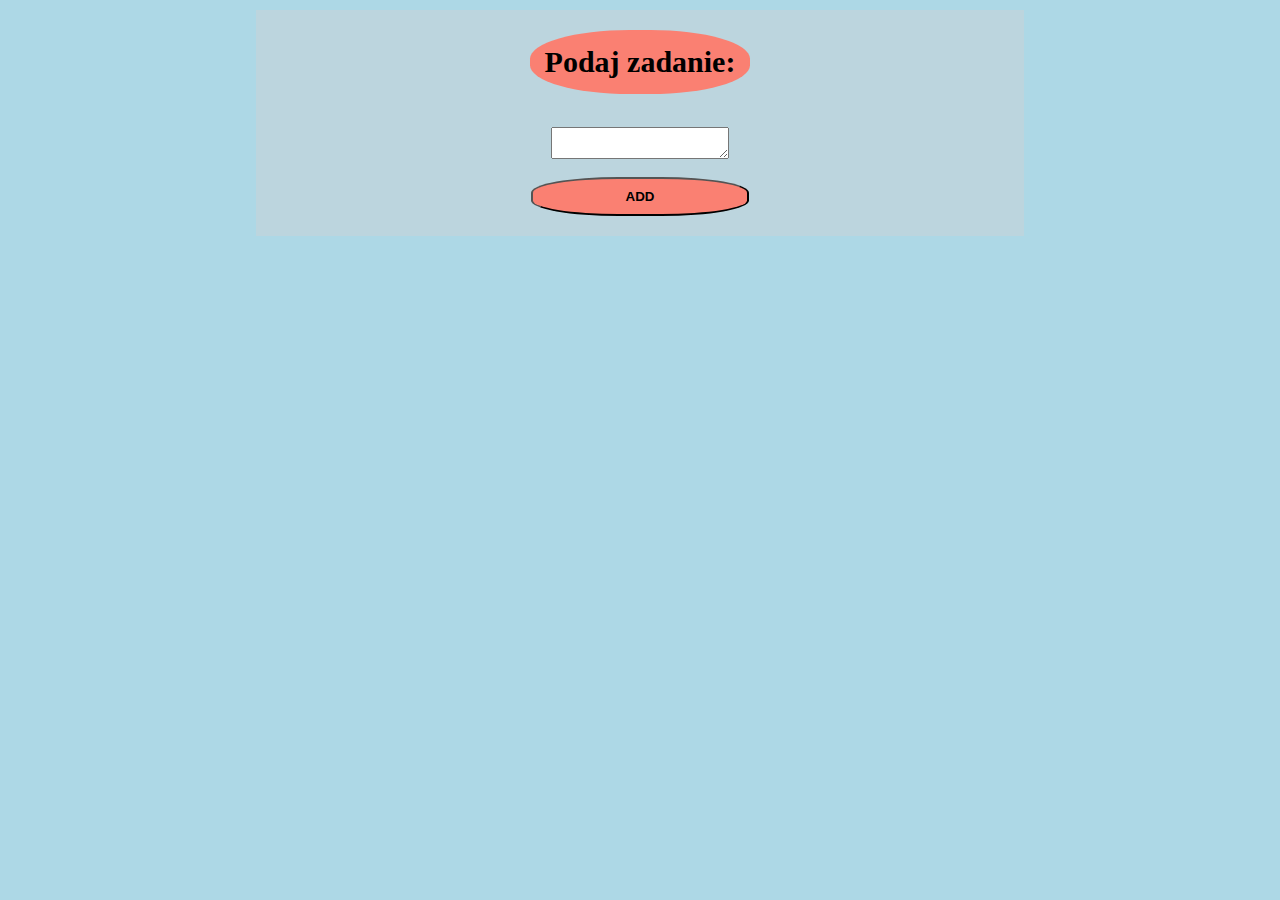
<file: todo/index.html>
<html>
    <head>
        <meta charset="UTF-8">
        <meta name="viewport" content="width=device-width, initial-scale=1.0">
        <title>TO DO</title>
        <link rel="stylesheet" href="style.css">
    </head>
    <body>
        
        <div class="container">
            <form class="form">
                <label>Podaj zadanie:</label> <br>
                <textarea class="text-area" ></textarea> <br>
                <input type="submit" value="ADD">
            </form>
        
        
        <div class="list">
            <template class="task-cont">
                <div class="task-value"></div>
            </template>
        </div>

        </div>
    
    
    </body>
        <script src="script.js"></script>
    </html>
</file>
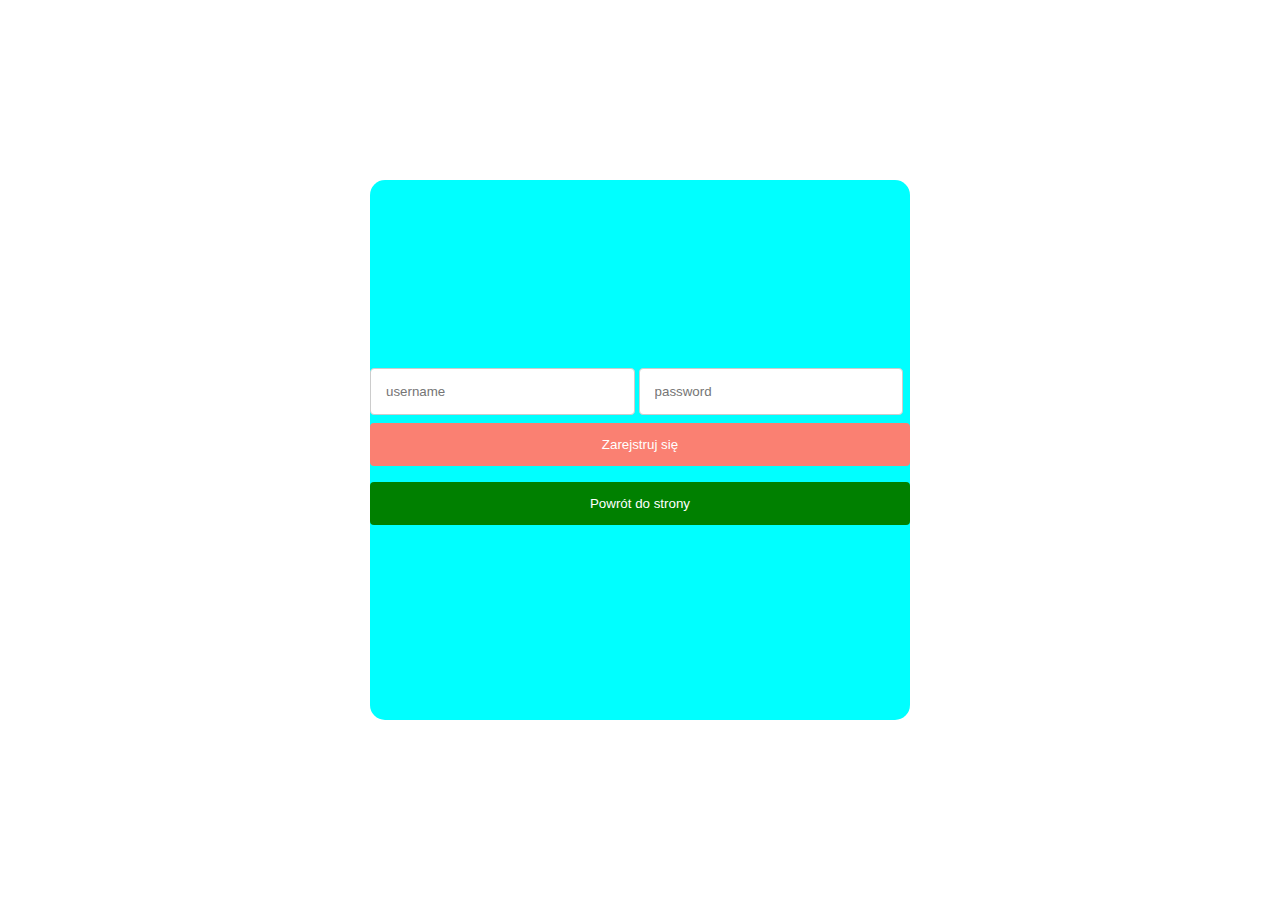
<file: rejstracja.html>
<!DOCTYPE html>
<html lang="en">
<head>
    <meta charset="UTF-8">
    <meta name="viewport" content="width=device-width, initial-scale=1.0">
    <title>Rejstracja</title>
    <link rel="stylesheet" href="login.css">
</head>
<body>
    <div>
    <form action="rejstracja.php" method="POST" class="logowanie">
        <input type="text" name="username" placeholder="username">
        <input type="password" name="password" placeholder="password">
        <input type="submit" value="Zarejstruj się">
        <a href="https://sikora-oliwier-wdw.herokuapp.com/index.php"><input type="button" value="Powrót do strony"></a>
    </form>
    </div>
</body>
</html>
</file>
<file: todo/style.css>
*{
    margin: 0;
    padding: 0;
    box-sizing: border-box;
    
}

.container{
    display: flex;
    height: 100vh;
    background-color: lightblue;
    justify-content: flex-start;
    align-items: center;
    flex-direction: column;
}

form{
    margin-top: 10px;
    width: 60%;
    background-color: rgb(211,211,211,0.4);
    padding: 20px;
    display: flex;
    align-items: center;
    justify-content: center;
    flex-direction: column;
}

label{
    padding: 15px;
    background-color: salmon;
    font-weight: bold;
    font-size: 30px;
    border-radius: 45%;
}

.text-area{
    margin-top: 15px;
}

.list{
    margin-top: 10px;
    background-color: salmon;
    width: 60%;
    display: flex;
    align-items: center;
    justify-content: center;
    flex-direction: column;
    overflow: auto;
}

.task-value{
    background: salmon;
    font-size: 20px;
    padding: 25px;
    margin: 5px;
    border-radius: 20%;
    width: 100%;
    display: flex;
    justify-content: space-between;
    align-items: center;
}

input[type=submit]{
    padding: 10px;
    border-radius: 40%;
    background-color: salmon;
    font-weight: bold;
    width: 30%;
}

button{
    padding: 10px;
    border-radius: 40%;
    background-color: lightblue;
    font-weight: bold;
    width: 100%;
}

.task:nth-child(odd){
    background-color: lightblue;
    margin-top: 5px;
    padding: 5px;
}

.task:nth-child(even){
    margin-top: 5px;
    background-color: darkblue;
    color: white;
    padding: 5px;
}

.task{
    display: flex;
    justify-content: space-around;
    flex-direction: column;
    align-items: center;
}
</file>
<file: login.css>
*{
    margin: 0;
    padding: 0;
    box-sizing: border-box;
}

body{
    display: flex;
    justify-content: center;
    align-items: center;
    height: 100vh;
    width: 100vw;
}


input[type=text]{
    width: 49%;
    padding: 15px; 
    border: 1px solid #ccc;
    border-radius: 4px;
    box-sizing: border-box;
  }

  input[type=password]{
    width: 49%;
    padding: 15px; 
    border: 1px solid #ccc;
    border-radius: 4px;
    box-sizing: border-box;
  }
  
  input[type=submit] {
    width: 100%;
    background-color: salmon;
    color: white;
    padding: 14px 20px;
    margin: 8px 0;
    border: none;
    border-radius: 4px;
    cursor: pointer;
  }

  input[type=button] {
    width: 100%;
    background-color: green;
    color: white;
    padding: 14px 20px;
    margin: 8px 0;
    border: none;
    border-radius: 4px;
    cursor: pointer;
  }
  
  input[type=submit]:hover {
    background-color: darksalmon;
  }

  input[type=button]:hover {
    background-color: lightgreen;
  }
  
  div {
    display: flex;
    justify-content: center;
    flex-direction: column;
    align-items: center;
    border-radius: 15px;
    background-color: aqua;
    height: 60vh;
    width: 60vh;
  }
</file>
